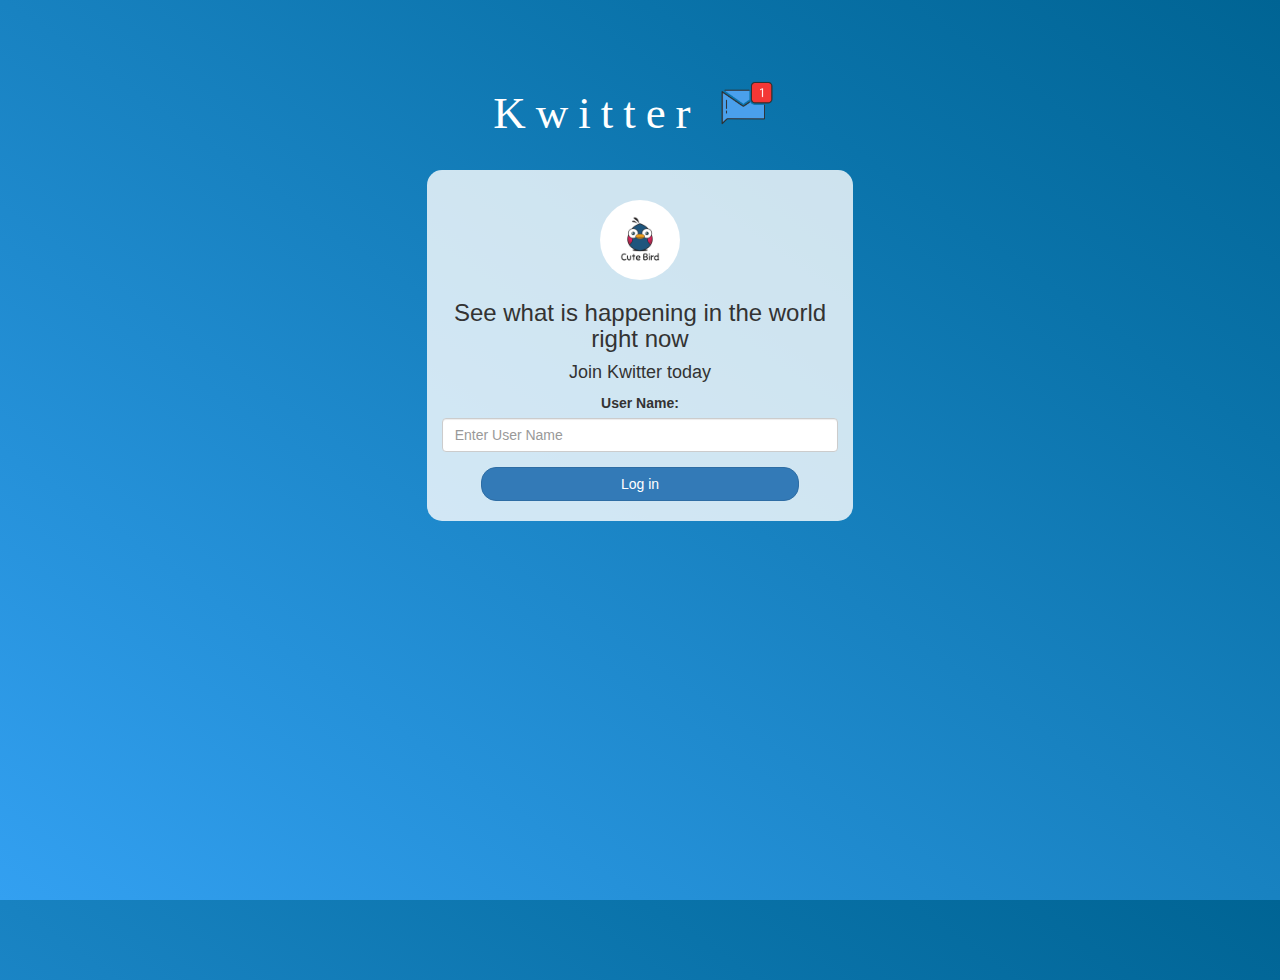
<file: index.html>
<!DOCTYPE html>
<html>
<head>
	<title>Login</title>

<link rel="stylesheet" href="https://maxcdn.bootstrapcdn.com/bootstrap/3.4.0/css/bootstrap.min.css">
<script src="https://ajax.googleapis.com/ajax/libs/jquery/3.4.1/jquery.min.js"></script>
<script src="https://maxcdn.bootstrapcdn.com/bootstrap/3.4.0/js/bootstrap.min.js"></script>


<link rel="stylesheet" type="text/css" href="style.css">
<script src="kwitter.js"></script>
</head>

<span class="login">
	<center>
		<h1 class="header">	
			Kwitter	<sup>
		<img src="m2.png">
		</sup>
	</h1>
		<div class="col-lg-4 col-md-6 col-sm-6 col-xs-11 login_div">
		<img src="logo.png" class="logo">
			<h3 >See what is happening in the world right now</h3>
			<h4 >Join Kwitter today</h4>
			<div class="form-group">
			  <label >User Name:</label>
			<input type="text" id="user_name" class="form-control" placeholder="Enter User Name">
			</div>
			<button id="login_button" class="btn btn-primary" onclick="addUser()">Log in</button>
			<br><br>
		</div>
	</center>
	</body>
	</html>
</span>
</file>
<file: style.css>
html, body
{
  height: 100%;
  margin: 0;
}

body
{
background-image: linear-gradient(to right top, #33a0f1, #2591d9, #1882c1, #0a73aa, #006494);
}

.header
{
	color: white;font-family: 'Yeon Sung';font-size: 45px;letter-spacing: 10px;margin-top: 80px;
}
.header img
{
	width: 80px;margin-left: -15px;
}

.login_div
{
	background: rgba(255,255,255,0.8);float: none;border-radius: 15px;
}

.logo
{
	width: 80px;margin-top: 30px;border-radius: 40px;
}

#login_button
{
	width: 80%;border-radius: 15px;
}

.room_name
{
	cursor: pointer;
	font-size: 20px;
}


#logout
{
	font-size: 20px; float: right;
}


#output
{
	padding: 10px; width:80%;background: rgba(255,255,255,0.8);border-radius: 15px;
}

.input_div_room_page
{
	width: 80%;
}

.input_div label
{
	color: white;font-size: 20px;
}


.input_div_message_page
{
	position: fixed;bottom: 0px;width: 100%;background: rgba(255,255,255,0.8);
}
.input_div_message_page label
{
	color: black;
}
.input_div_message_page #msg
{
	width: 80%;
}
.input_div_message_page button
{
	margin-top: 15px;
	width: 50%; 
}
.color_white
{
	color: white
}

.user_tick
{
	width:20px;
}
.message_h4
{
	padding-left:5px;color:grey;
}
#picture
{
	width: 345px;
}
</file>
